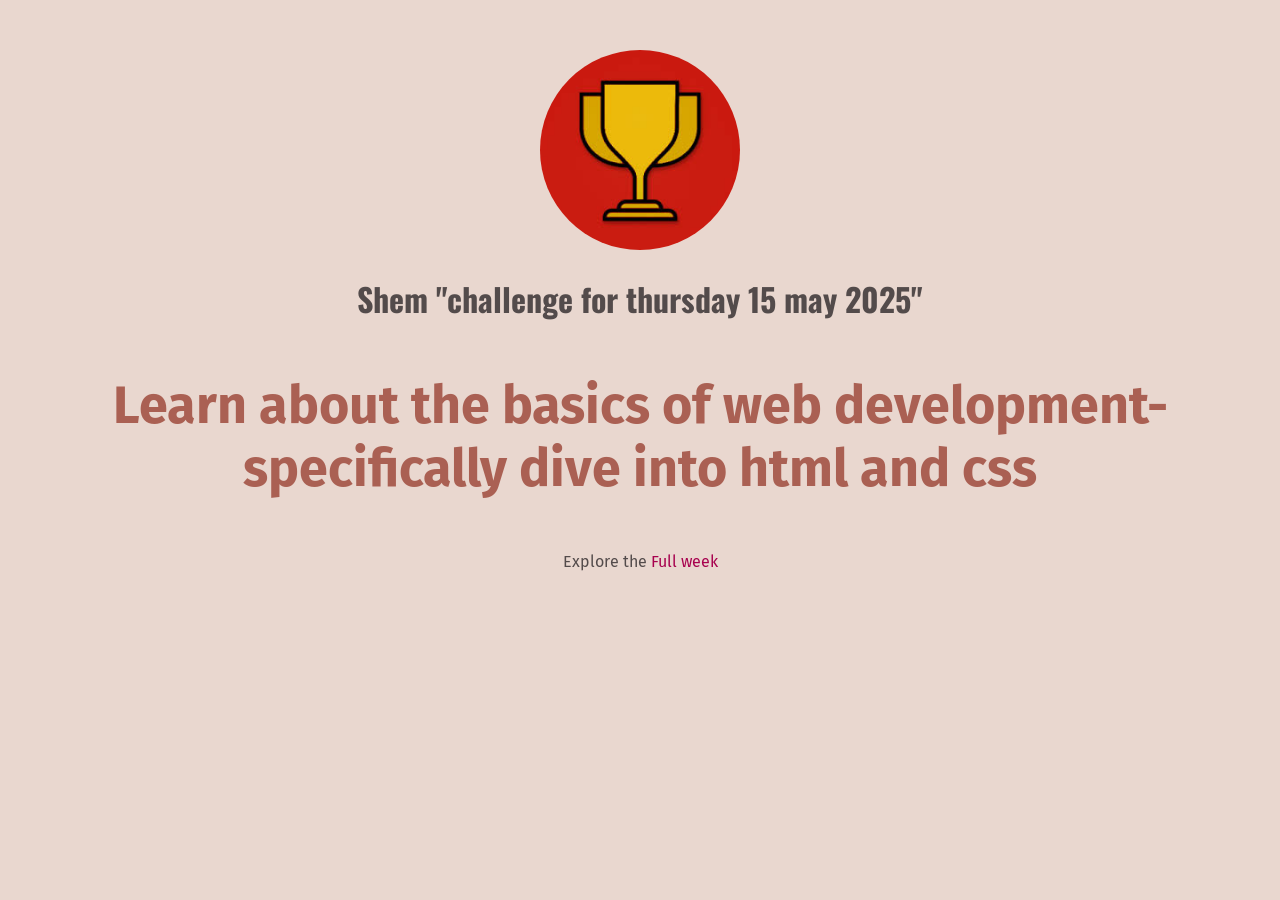
<file: index.html>
<!DOCTYPE html>
<html lang="en">
  <head>
    <link rel="preconnect" href="https://fonts.googleapis.com" />
    <link rel="preconnect" href="https://fonts.gstatic.com" crossorigin />
    <link
      href="https://fonts.googleapis.com/css2?family=Fira+Sans:ital,wght@0,100;0,200;0,300;0,400;0,500;0,600;0,700;0,800;0,900;1,100;1,200;1,300;1,400;1,500;1,600;1,700;1,800;1,900&family=Oswald:wght@200..700&display=swap"
      rel="stylesheet"
    />
    <link rel="stylesheet" href="styles/shared.css" />
    <link rel="stylesheet" href="styles/daily-challenge.css" />

    <meta charset="UTF-8" />
    <meta name="viewport" content="width=device-width, initial-scale=1.0" />

    <style></style>
    <title>My daily challenge</title>
  </head>

  <body>
    <img src="images/images (1).jpg" alt="A trophy">
    <h1>Shem "challenge for thursday 15 may 2025"</h1>
    <p id="todays-challenge">
      Learn about the basics of web development- specifically dive into html and
      css
    </p>
  </body>

  <p>
  Explore the <a href="full-week.html">Full week</a>
  </p>
</html>
</file>
<file: styles/shared.css>
body {
    background-color: rgb(233, 215, 207);
    text-align: center;
    color: rgb(83, 75, 75);
}

h1 {
    font-family: 'Oswald', sans-serif;
}

p{
    font-family: 'Fira Sans', sans-serif;
}


a {
    font-family: 'Fira Sans', sans-serif;
    text-decoration: none;
    color:  rgb(167, 1, 78);

} 

a:hover {
    text-decoration: underline;
}

#todays-challeenge {
    color: rgb(170, 96, 83);
    font-weight: bold;
    font-size: 52px;
}
</file>
<file: styles/daily-challenge.css>
body {
    margin: 50px;
}

img {
  width: 200px;
  height: 200px;
  border-radius: 100px;
}


    #todays-challenge {
      color: rgb(170, 96, 83);
      font-weight: bold;
      font-size: 52px;
    }
</file>
